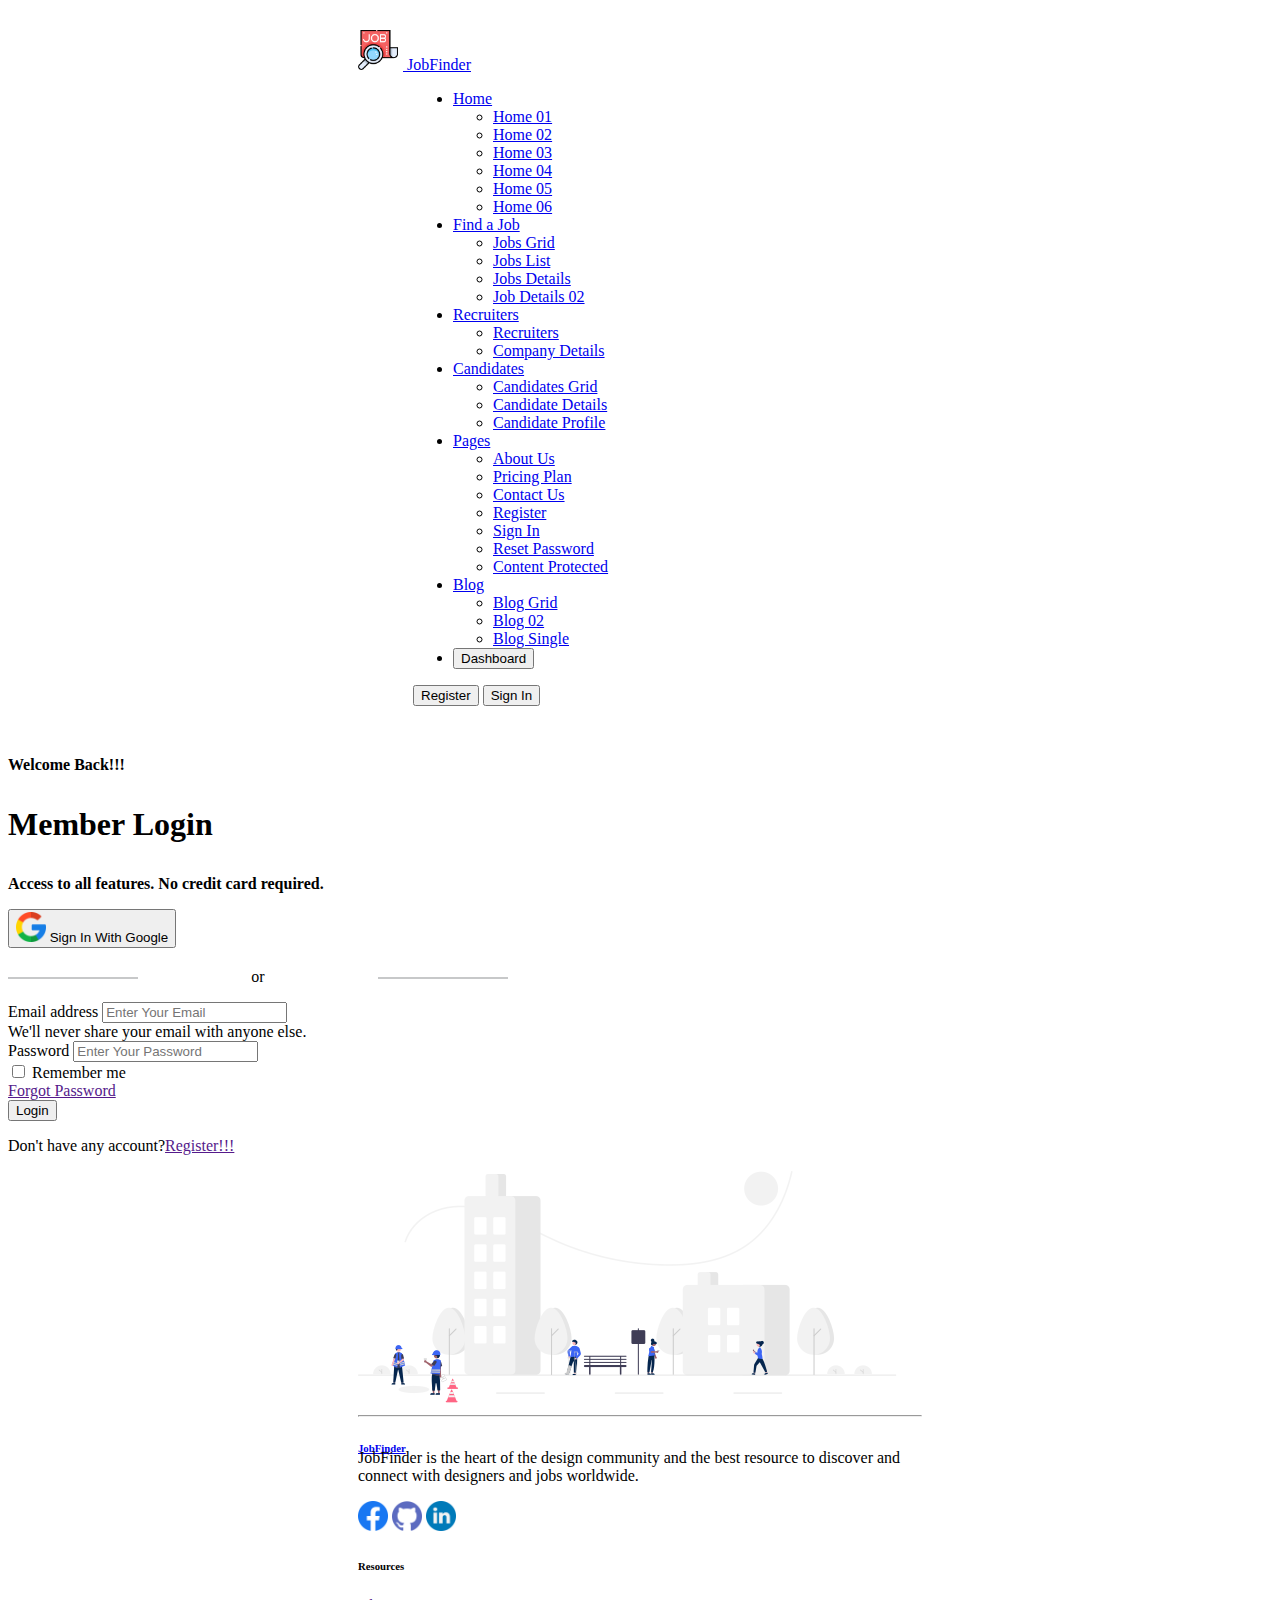
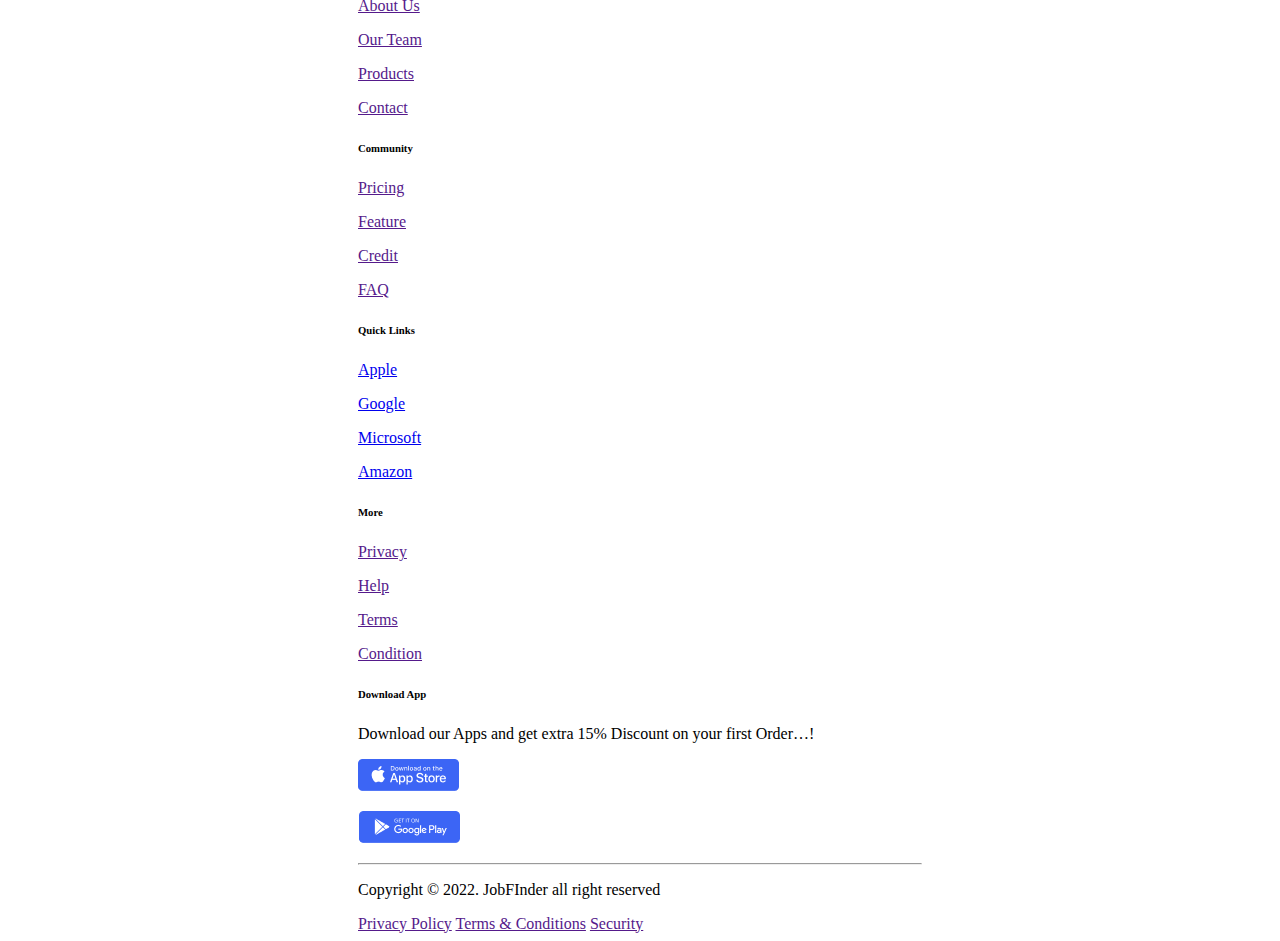
<file: index.html>
<!DOCTYPE html>
<html lang="en">
<head>
    <meta charset="UTF-8">
    <meta http-equiv="X-UA-Compatible" content="IE=edge">
    <meta name="viewport" content="width=device-width, initial-scale=1.0">

    <!-- Favicon -->
    <link rel="shortcut icon" href="recources/favicon/job-search.png" type="image/x-icon">
    <!-- Favicon -->
    
    <!-- Css -->
    <link rel="stylesheet" href="css/index.css">
    <!-- Css -->

    <!-- Bootstrap -->
    <link href="https://cdn.jsdelivr.net/npm/bootstrap@5.3.0-alpha1/dist/css/bootstrap.min.css" rel="stylesheet"
        integrity="sha384-GLhlTQ8iRABdZLl6O3oVMWSktQOp6b7In1Zl3/Jr59b6EGGoI1aFkw7cmDA6j6gD" crossorigin="anonymous">
    <!-- Bootstrap -->

    <title>Find Job - Sign In</title>
</head>
<body class="me">

    <!-- Header -->
    <header class="fs-6 header">
        <nav class="navbar navbar-expand-lg bg-body-white">
            <div class="container-fluid">
                <a class="navbar-brand fs-5 me-5" href="#"><img src="recources/images/job-search.png" class="img-fluid icon" alt=""> JobFinder</a>
                <div class="collapse navbar-collapse header_nav" id="navbarSupportedContent">
                    <ul class="navbar-nav me-auto mb-2 mb-lg-0">
                        <li class="nav-item dropdown">
                            <a class="nav-link dropdown-toggle" href="#" role="button" data-bs-toggle="dropdown"
                                aria-expanded="false">
                                Home
                            </a>
                            <ul class="dropdown-menu">
                                <li><a class="dropdown-item" href="#">Home 01</a></li>
                                <li><a class="dropdown-item" href="#">Home 02</a></li>
                                <li><a class="dropdown-item" href="#">Home 03</a></li>
                                <li><a class="dropdown-item" href="#">Home 04</a></li>
                                <li><a class="dropdown-item" href="#">Home 05</a></li>
                                <li><a class="dropdown-item" href="#">Home 06</a></li>
                            </ul>
                        </li>
                        <li class="nav-item dropdown">
                            <a class="nav-link dropdown-toggle" href="#" role="button" data-bs-toggle="dropdown" aria-expanded="false">
                                Find a Job
                            </a>
                            <ul class="dropdown-menu">
                                <li><a class="dropdown-item" href="#">Jobs Grid</a></li>
                                <li><a class="dropdown-item" href="#">Jobs List</a></li>
                                <li><a class="dropdown-item" href="#">Jobs Details</a></li>
                                <li><a class="dropdown-item" href="#">Job Details 02</a></li>
                            </ul>
                        </li>
                        <li class="nav-item dropdown">
                            <a class="nav-link dropdown-toggle" href="#" role="button" data-bs-toggle="dropdown" aria-expanded="false">
                                Recruiters
                            </a>
                            <ul class="dropdown-menu">
                                <li><a class="dropdown-item" href="#">Recruiters</a></li>
                                <li><a class="dropdown-item" href="#">Company Details</a></li>
                            </ul>
                        </li>
                        <li class="nav-item dropdown">
                            <a class="nav-link dropdown-toggle" href="#" role="button" data-bs-toggle="dropdown" aria-expanded="false">
                                Candidates
                            </a>
                            <ul class="dropdown-menu">
                                <li><a class="dropdown-item" href="#">Candidates Grid</a></li>
                                <li><a class="dropdown-item" href="#">Candidate Details</a></li>
                                <li><a class="dropdown-item" href="#">Candidate Profile</a></li>
                            </ul>
                        </li>
                        <li class="nav-item dropdown">
                            <a class="nav-link dropdown-toggle" href="#" role="button" data-bs-toggle="dropdown" aria-expanded="false">
                                Pages
                            </a>
                            <ul class="dropdown-menu">
                                <li><a class="dropdown-item" href="#">About Us</a></li>
                                <li><a class="dropdown-item" href="#">Pricing Plan</a></li>
                                <li><a class="dropdown-item" href="#">Contact Us</a></li>
                                <li><a class="dropdown-item" href="#">Register</a></li>
                                <li><a class="dropdown-item" href="#">Sign In</a></li>
                                <li><a class="dropdown-item" href="#">Reset Password</a></li>
                                <li><a class="dropdown-item" href="#">Content Protected</a></li>
                            </ul>
                        </li>
                        <li class="nav-item dropdown">
                            <a class="nav-link dropdown-toggle" href="#" role="button" data-bs-toggle="dropdown" aria-expanded="false">
                                Blog
                            </a>
                            <ul class="dropdown-menu">
                                <li><a class="dropdown-item" href="#">Blog Grid</a></li>
                                <li><a class="dropdown-item" href="#">Blog 02</a></li>
                                <li><a class="dropdown-item" href="#">Blog Single</a></li>
                            </ul>
                        </li>
                        <li class="nav-item">
                            <button class="btn btn-outline-primary me-5 fs-6" type="submit">Dashboard</button>
                        </li>
                    </ul>
                    <form class="d-flex" role="search">
                        <button class="btn btn-outline-primary fs-6 me-2" type="submit">Register</button>
                        <button class="btn btn-outline-primary fs-6" type="submit">Sign In</button>
                    </form>
                </div>
            </div>
        </nav>
    </header>
    <!-- Header -->

    <!-- Main -->
    <main class="w-100 d-flex justify-content-center main">
        <div class="d-flex">
            <div>
                <p class="d-flex justify-content-center welcome_back">Welcome Back!!!</p>
                <p class="d-flex justify-content-center member_login">Member Login</p>
                <p class="d-flex justify-content-center access_features">Access to all features. No credit card required.</p>
                <button type="button" class="w-100 btn btn-light"><img src="recources/images/google.png" class="google" alt=""> Sign In
                    With Google</button>
                    <p class="hr-lines">or</p>
                <form action="">
                    <div class="mb-3">
                        <label for="exampleInputEmail1" class="form-label">Email address</label>
                        <input type="email" class="form-control" id="exampleInputEmail1" aria-describedby="emailHelp"
                            placeholder="Enter Your Email">
                        <div id="emailHelp" class="form-text">We'll never share your email with anyone else.</div>
                    </div>
                    <div class="mb-3">
                        <label for="exampleInputPassword1" class="form-label">Password</label>
                        <input type="password" class="form-control" id="exampleInputPassword1" placeholder="Enter Your Password">
                    </div>
                    <div class="d-flex justify-content-between">
                        <div class="mb-3 form-check">
                            <input type="checkbox" class="form-check-input" id="exampleCheck1">
                            <label class="form-check-label" for="exampleCheck1">Remember me</label>
                        </div>
                        <div>
                            <a href="" class="text-decoration-none text-body-secondary">Forgot Password</a>
                        </div>
                    </div>
                    <button type="submit" class="w-100 btn btn-primary">Login</button>
                    <p class="d-flex justify-content-center">Don't have any account?<span><a href=""
                                class="text-decoration-none text-body-secondary">Register!!!</a></span></p>
                </form>
            </div>
            <div>
                <!-- <img src="recources/images/ballorn.png" alt=""> -->
            </div>
        </div>
    </main>

    <!-- Aside -->
    <aside>
        <img class="signin_page_image" src="recources/images/signin1.png" alt="">
        <hr class="hr_line_ftr">
    </aside>
    <!-- Aside -->

    <!-- Main -->

    <!-- Footer -->
    <footer class="footer">
        <div class="row align-items-top  mt-4">
            <div class="col">
                <a class="navbar-brand fs-5 me-5" href="#"><h6>JobFinder</h6></a>
                <p class="footer_p">JobFinder is the heart of the design community and the best resource to discover and connect with designers and jobs
                worldwide.</p>
                <div class="d-flex justify-content-start">
                    <a class=" me-2" href=""><img src="recources/images/facebook.png" class="footer_icon" alt=""></a>
                    <a class=" me-2" href=""><img src="recources/images/github.png" class="footer_icon" alt=""></a>
                    <a href=""><img src="recources/images/linkedin.png" class="footer_icon" alt=""></a>        
                </div>
            </div>
            <div class="col">
                <h6>Resources</h6>
                <p><a class="text-decoration-none text-body-secondary" href="">About Us</a></p>
                <p><a class="text-decoration-none text-body-secondary" href="">Our Team</a></p>
                <p><a class="text-decoration-none text-body-secondary" href="">Products</a></p>
                <p><a class="text-decoration-none text-body-secondary" href="">Contact</a></p>
            </div>
            <div class="col">
                <h6>Community</h6>
                <p><a class="text-decoration-none text-body-secondary" href="">Pricing</a></p>
                <p><a class="text-decoration-none text-body-secondary" href="">Feature</a></p>
                <p><a class="text-decoration-none text-body-secondary" href="">Credit</a></p>
                <p><a class="text-decoration-none text-body-secondary" href="">FAQ</a></p>
            </div>
            <div class="col">
                <h6>Quick Links</h6>
                <p><a class="text-decoration-none text-body-secondary" href="https://www.apple.com/">Apple</a></p>
                <p><a class="text-decoration-none text-body-secondary" href="https://www.google.com/">Google</a></p>
                <p><a class="text-decoration-none text-body-secondary" href="https://www.microsoft.com/en-us/">Microsoft</a></p>
                <p><a class="text-decoration-none text-body-secondary" href="https://www.amazon.com/">Amazon</a></p>
            </div>
            <div class="col">
                <h6>More</h6>
                <p><a class="text-decoration-none text-body-secondary" href="">Privacy</a></p>
                <p><a class="text-decoration-none text-body-secondary" href="">Help</a></p>
                <p><a class="text-decoration-none text-body-secondary" href="">Terms</a></p>
                <p><a class="text-decoration-none text-body-secondary" href="">Condition</a></p>
            </div>
            <div class="col">
                <h6>Download App</h6>
                <p>Download our Apps and get extra 15% Discount on your first Order…!</p>
                <div class="d-flex justify-content-between">
                    <p><a href=""><img src="recources/images/app-store.png" alt=""></a></p>
                    <p><a href=""><img src="recources/images/android.png" alt=""></a></p>
                </div>
            </div>
        </div>
        <hr>
        <div class="d-flex justify-content-between">
            <div>
                <p>Copyright &copy 2022. JobFInder all right reserved</p>
            </div>
            <div>
                <a class="text-decoration-none text-body-secondary me-5" href="">Privacy Policy</a>
                <a class="text-decoration-none text-body-secondary me-5" href="">Terms & Conditions</a>
                <a class="text-decoration-none text-body-secondary" href="">Security</a>
            </div>
        </div>
    </footer>
    <!-- Footer -->

    <!-- Bootstrap -->
    <script src="https://cdn.jsdelivr.net/npm/@popperjs/core@2.11.6/dist/umd/popper.min.js"
        integrity="sha384-oBqDVmMz9ATKxIep9tiCxS/Z9fNfEXiDAYTujMAeBAsjFuCZSmKbSSUnQlmh/jp3"
        crossorigin="anonymous"></script>
    <script src="https://cdn.jsdelivr.net/npm/bootstrap@5.3.0-alpha1/dist/js/bootstrap.min.js"
        integrity="sha384-mQ93GR66B00ZXjt0YO5KlohRA5SY2XofN4zfuZxLkoj1gXtW8ANNCe9d5Y3eG5eD"
        crossorigin="anonymous"></script>
    <!-- Bootstrap -->
</body>
</html>
</file>
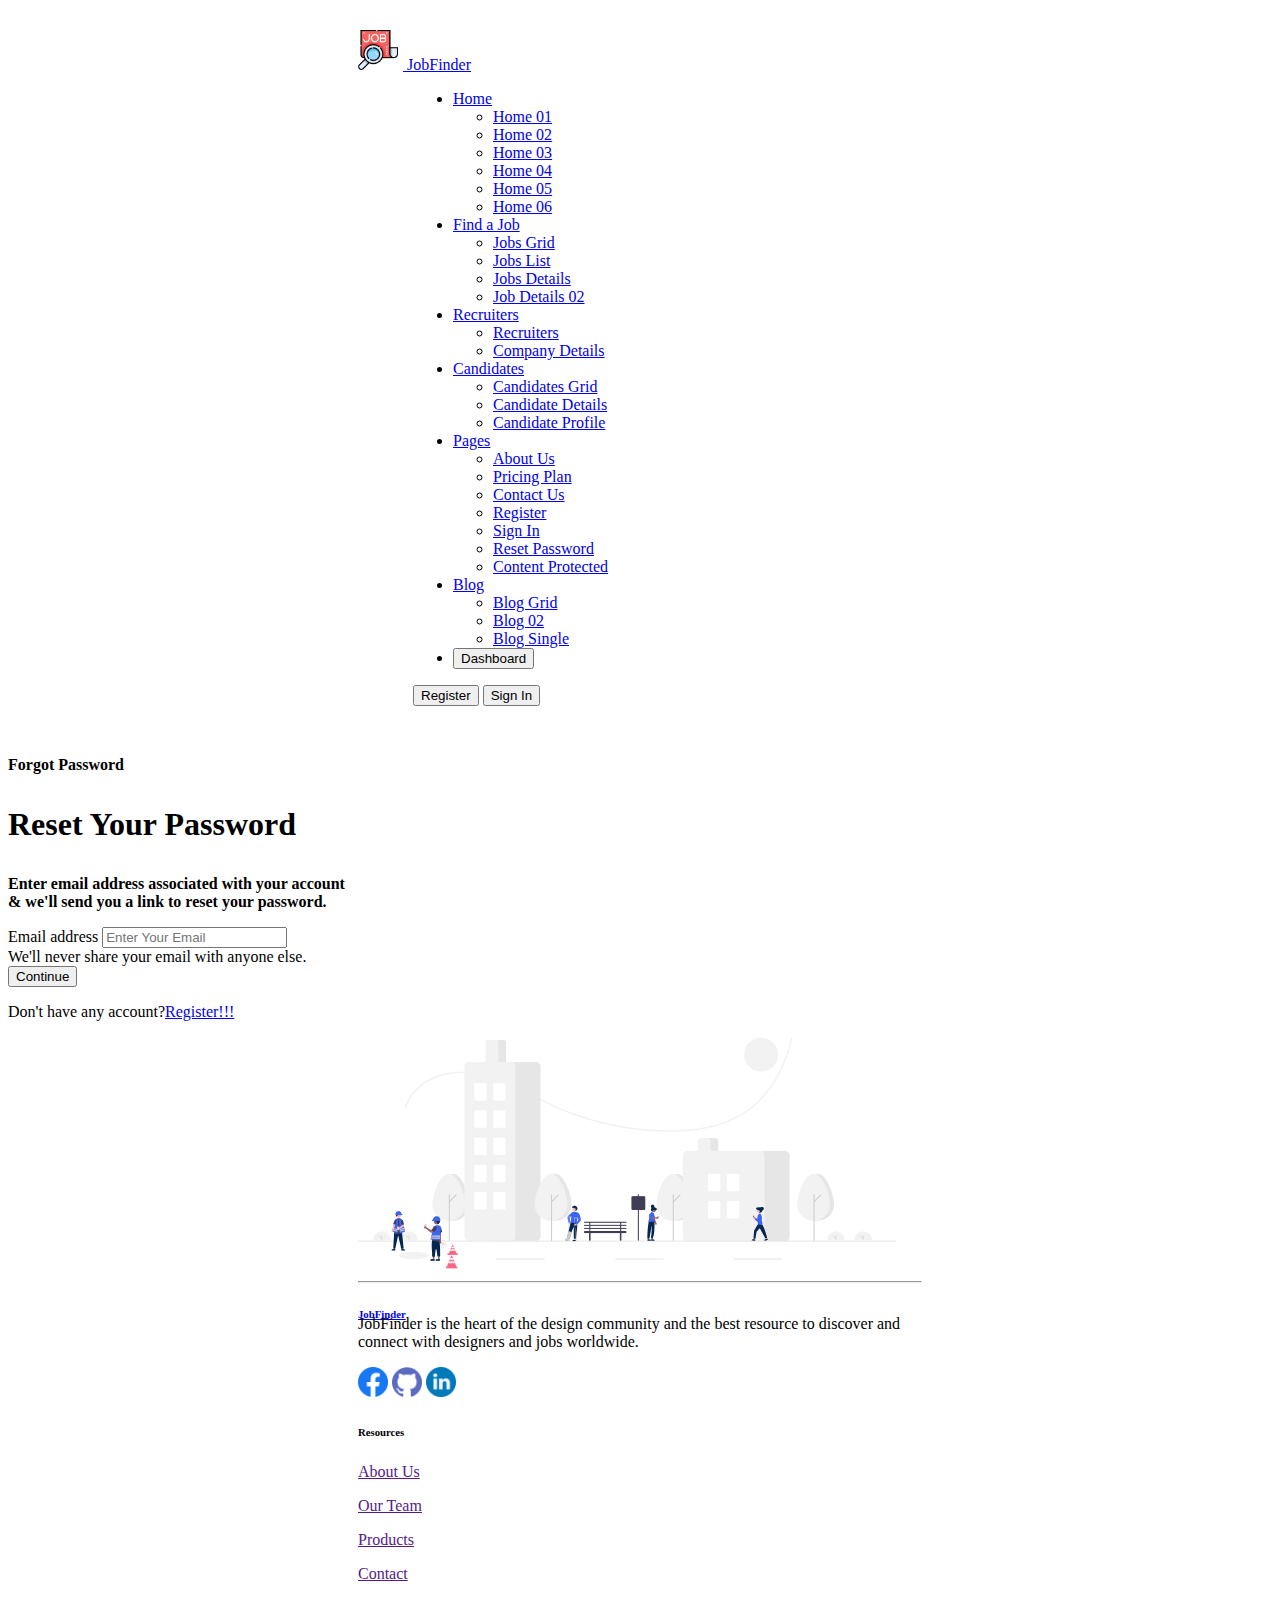
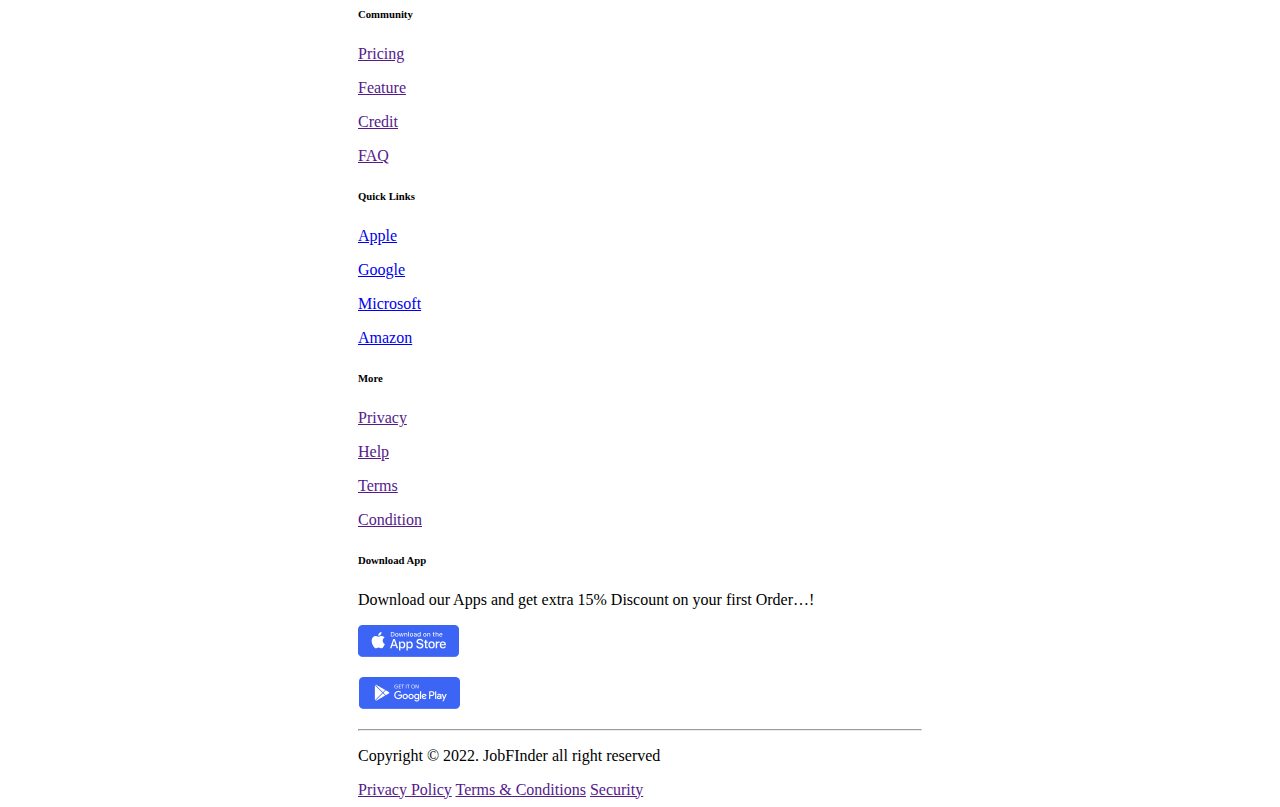
<file: forgot_pass.html>
<!DOCTYPE html>
<html lang="en">

<head>
    <meta charset="UTF-8">
    <meta http-equiv="X-UA-Compatible" content="IE=edge">
    <meta name="viewport" content="width=device-width, initial-scale=1.0">

    <!-- Favicon -->
    <link rel="shortcut icon" href="recources/favicon/job-search.png" type="image/x-icon">
    <!-- Favicon -->

    <!-- Css -->
    <link rel="stylesheet" href="css/forgot_pass.css">
    <!-- Css -->

    <!-- Bootstrap -->
    <link href="https://cdn.jsdelivr.net/npm/bootstrap@5.3.0-alpha1/dist/css/bootstrap.min.css" rel="stylesheet"
        integrity="sha384-GLhlTQ8iRABdZLl6O3oVMWSktQOp6b7In1Zl3/Jr59b6EGGoI1aFkw7cmDA6j6gD" crossorigin="anonymous">
    <!-- Bootstrap -->

    <title>Find Job - Forgot Password</title>
</head>

<body>

    <!-- Header -->
    <header class="fs-6 header">
        <nav class="navbar navbar-expand-lg bg-body-white">
            <div class="container-fluid">
                <a class="navbar-brand fs-5 me-5" href="#"><img src="recources/images/job-search.png"
                        class="img-fluid icon" alt=""> JobFinder</a>
                <div class="collapse navbar-collapse header_nav" id="navbarSupportedContent">
                    <ul class="navbar-nav me-auto mb-2 mb-lg-0">
                        <li class="nav-item dropdown">
                            <a class="nav-link dropdown-toggle" href="#" role="button" data-bs-toggle="dropdown"
                                aria-expanded="false">
                                Home
                            </a>
                            <ul class="dropdown-menu">
                                <li><a class="dropdown-item" href="#">Home 01</a></li>
                                <li><a class="dropdown-item" href="#">Home 02</a></li>
                                <li><a class="dropdown-item" href="#">Home 03</a></li>
                                <li><a class="dropdown-item" href="#">Home 04</a></li>
                                <li><a class="dropdown-item" href="#">Home 05</a></li>
                                <li><a class="dropdown-item" href="#">Home 06</a></li>
                            </ul>
                        </li>
                        <li class="nav-item dropdown">
                            <a class="nav-link dropdown-toggle" href="#" role="button" data-bs-toggle="dropdown"
                                aria-expanded="false">
                                Find a Job
                            </a>
                            <ul class="dropdown-menu">
                                <li><a class="dropdown-item" href="#">Jobs Grid</a></li>
                                <li><a class="dropdown-item" href="#">Jobs List</a></li>
                                <li><a class="dropdown-item" href="#">Jobs Details</a></li>
                                <li><a class="dropdown-item" href="#">Job Details 02</a></li>
                            </ul>
                        </li>
                        <li class="nav-item dropdown">
                            <a class="nav-link dropdown-toggle" href="#" role="button" data-bs-toggle="dropdown"
                                aria-expanded="false">
                                Recruiters
                            </a>
                            <ul class="dropdown-menu">
                                <li><a class="dropdown-item" href="#">Recruiters</a></li>
                                <li><a class="dropdown-item" href="#">Company Details</a></li>
                            </ul>
                        </li>
                        <li class="nav-item dropdown">
                            <a class="nav-link dropdown-toggle" href="#" role="button" data-bs-toggle="dropdown"
                                aria-expanded="false">
                                Candidates
                            </a>
                            <ul class="dropdown-menu">
                                <li><a class="dropdown-item" href="#">Candidates Grid</a></li>
                                <li><a class="dropdown-item" href="#">Candidate Details</a></li>
                                <li><a class="dropdown-item" href="#">Candidate Profile</a></li>
                            </ul>
                        </li>
                        <li class="nav-item dropdown">
                            <a class="nav-link dropdown-toggle" href="#" role="button" data-bs-toggle="dropdown"
                                aria-expanded="false">
                                Pages
                            </a>
                            <ul class="dropdown-menu">
                                <li><a class="dropdown-item" href="#">About Us</a></li>
                                <li><a class="dropdown-item" href="#">Pricing Plan</a></li>
                                <li><a class="dropdown-item" href="#">Contact Us</a></li>
                                <li><a class="dropdown-item" href="#">Register</a></li>
                                <li><a class="dropdown-item" href="#">Sign In</a></li>
                                <li><a class="dropdown-item" href="#">Reset Password</a></li>
                                <li><a class="dropdown-item" href="#">Content Protected</a></li>
                            </ul>
                        </li>
                        <li class="nav-item dropdown">
                            <a class="nav-link dropdown-toggle" href="#" role="button" data-bs-toggle="dropdown"
                                aria-expanded="false">
                                Blog
                            </a>
                            <ul class="dropdown-menu">
                                <li><a class="dropdown-item" href="#">Blog Grid</a></li>
                                <li><a class="dropdown-item" href="#">Blog 02</a></li>
                                <li><a class="dropdown-item" href="#">Blog Single</a></li>
                            </ul>
                        </li>
                        <li class="nav-item">
                            <button class="btn btn-outline-primary me-5 fs-6" type="submit">Dashboard</button>
                        </li>
                    </ul>
                    <form class="d-flex" role="search">
                        <button id="register" class="btn btn-outline-primary fs-6 me-2" type="submit">Register</button>
                        <button class="btn btn-outline-primary fs-6" type="submit">Sign In</button>
                    </form>
                </div>
            </div>
        </nav>
    </header>
    <!-- Header -->

    <!-- Main -->
    <main class="w-100 d-flex justify-content-center main">
        <div class="d-flex">
            <div>
                <p class="d-flex justify-content-center welcome_back">Forgot Password</p>
                <p class="d-flex justify-content-center member_login">Reset Your Password</p>
                <p class="d-flex justify-content-center access_features">Enter email address associated with your account <br> & we'll send you a link to reset your password.</p>
                <form action="">
                    <div class="mb-3">
                        <label for="exampleInputEmail1" class="form-label">Email address</label>
                        <input type="email" class="form-control" id="exampleInputEmail1" aria-describedby="emailHelp"
                            placeholder="Enter Your Email">
                        <div id="emailHelp" class="form-text">We'll never share your email with anyone else.</div>
                    </div>
                    <button type="submit" class="w-100 btn btn-primary">Continue</button>
                    <p class="d-flex justify-content-center">Don't have any account?<span><a href="register.html"
                                class="text-decoration-none text-body-secondary">Register!!!</a></span></p>
                </form>
            </div>
            <div>
                <!-- <img src="recources/images/forgot_pass.png" alt=""> -->
            </div>
        </div>
    </main>

    <!-- Aside -->
    <aside>
        <img class="signin_page_image" src="recources/images/signin1.png" alt="">
        <hr class="hr_line_ftr">
    </aside>
    <!-- Aside -->

    <!-- Main -->

    <!-- Footer -->
    <footer class="footer">
        <div class="row align-items-top  mt-4">
            <div class="col">
                <a class="navbar-brand fs-5 me-5" href="#">
                    <h6>JobFinder</h6>
                </a>
                <p class="footer_p">JobFinder is the heart of the design community and the best resource to discover and
                    connect with designers and jobs
                    worldwide.</p>
                <div class="d-flex justify-content-start">
                    <a class=" me-2" href=""><img src="recources/images/facebook.png" class="footer_icon" alt=""></a>
                    <a class=" me-2" href=""><img src="recources/images/github.png" class="footer_icon" alt=""></a>
                    <a href=""><img src="recources/images/linkedin.png" class="footer_icon" alt=""></a>
                </div>
            </div>
            <div class="col">
                <h6>Resources</h6>
                <p><a class="text-decoration-none text-body-secondary" href="">About Us</a></p>
                <p><a class="text-decoration-none text-body-secondary" href="">Our Team</a></p>
                <p><a class="text-decoration-none text-body-secondary" href="">Products</a></p>
                <p><a class="text-decoration-none text-body-secondary" href="">Contact</a></p>
            </div>
            <div class="col">
                <h6>Community</h6>
                <p><a class="text-decoration-none text-body-secondary" href="">Pricing</a></p>
                <p><a class="text-decoration-none text-body-secondary" href="">Feature</a></p>
                <p><a class="text-decoration-none text-body-secondary" href="">Credit</a></p>
                <p><a class="text-decoration-none text-body-secondary" href="">FAQ</a></p>
            </div>
            <div class="col">
                <h6>Quick Links</h6>
                <p><a class="text-decoration-none text-body-secondary" href="https://www.apple.com/">Apple</a></p>
                <p><a class="text-decoration-none text-body-secondary" href="https://www.google.com/">Google</a></p>
                <p><a class="text-decoration-none text-body-secondary"
                        href="https://www.microsoft.com/en-us/">Microsoft</a></p>
                <p><a class="text-decoration-none text-body-secondary" href="https://www.amazon.com/">Amazon</a></p>
            </div>
            <div class="col">
                <h6>More</h6>
                <p><a class="text-decoration-none text-body-secondary" href="">Privacy</a></p>
                <p><a class="text-decoration-none text-body-secondary" href="">Help</a></p>
                <p><a class="text-decoration-none text-body-secondary" href="">Terms</a></p>
                <p><a class="text-decoration-none text-body-secondary" href="">Condition</a></p>
            </div>
            <div class="col">
                <h6>Download App</h6>
                <p>Download our Apps and get extra 15% Discount on your first Order…!</p>
                <div class="d-flex justify-content-between">
                    <p><a href=""><img src="recources/images/app-store.png" alt=""></a></p>
                    <p><a href=""><img src="recources/images/android.png" alt=""></a></p>
                </div>
            </div>
        </div>
        <hr>
        <div class="d-flex justify-content-between">
            <div>
                <p>Copyright &copy 2022. JobFInder all right reserved</p>
            </div>
            <div>
                <a class="text-decoration-none text-body-secondary me-5" href="">Privacy Policy</a>
                <a class="text-decoration-none text-body-secondary me-5" href="">Terms & Conditions</a>
                <a class="text-decoration-none text-body-secondary" href="">Security</a>
            </div>
        </div>
    </footer>
    <!-- Footer -->

    <!-- JS -->
    <script src="index.js"></script>
    <!-- JS -->

    <!-- Bootstrap -->
    <script src="https://cdn.jsdelivr.net/npm/@popperjs/core@2.11.6/dist/umd/popper.min.js"
        integrity="sha384-oBqDVmMz9ATKxIep9tiCxS/Z9fNfEXiDAYTujMAeBAsjFuCZSmKbSSUnQlmh/jp3"
        crossorigin="anonymous"></script>
    <script src="https://cdn.jsdelivr.net/npm/bootstrap@5.3.0-alpha1/dist/js/bootstrap.min.js"
        integrity="sha384-mQ93GR66B00ZXjt0YO5KlohRA5SY2XofN4zfuZxLkoj1gXtW8ANNCe9d5Y3eG5eD"
        crossorigin="anonymous"></script>
    <!-- Bootstrap -->
</body>

</html>
</file>
<file: css/index.css>
.header{
    margin-top: 30px;
    margin-bottom: 30px;
    margin-left: 350px;
    margin-right: 350px;
}

.main{
    margin-top: 50px;
}

.header_nav{
    margin-left: 55px;
}

.icon{
    width: 40px;
    height: 40px;
    margin-right: 5px;
}

.welcome_back{
    font-weight: bold;
}

.member_login{
    font-weight: bold;
    font-size: xx-large;
}

.access_features{
    font-weight: bold;
}

.hr-lines {
    position: relative;
    margin-top: 20px;
    max-width: 500px;
    text-align: center;
}

.hr-lines:before {
    content: " ";
    height: 2px;
    width: 130px;
    background: #C7C8C9;
    display: block;
    position: absolute;
    top: 50%;
    left: 0;
}

.hr-lines:after {
    content: " ";
    height: 2px;
    width: 130px;
    background: #C7C8C9;
    display: block;
    position: absolute;
    top: 50%;
    right: 0;
}

.google{
    width: 30px;
    height: 30px;
}

.footer_icon{
    width: 30px;
    height: 30px;
}

.footer{
    margin-left: 350px;
    margin-right: 350px;
}

.footer_p{
    margin-top: -30px;
}

.signin_page_image{
    margin-left: 350px;
}

.hr_line_ftr{
    margin-left: 350px;
    margin-right: 350px;
}
</file>
<file: css/forgot_pass.css>
.header {
    margin-top: 30px;
    margin-bottom: 30px;
    margin-left: 350px;
    margin-right: 350px;
}

.main {
    margin-top: 50px;
}

.header_nav {
    margin-left: 55px;
}

.icon {
    width: 40px;
    height: 40px;
    margin-right: 5px;
}

.welcome_back {
    font-weight: bold;
}

.member_login {
    font-weight: bold;
    font-size: xx-large;
}

.access_features {
    font-weight: bold;
}

.footer_icon {
    width: 30px;
    height: 30px;
}

.footer {
    margin-left: 350px;
    margin-right: 350px;
}

.footer_p {
    margin-top: -30px;
}

.signin_page_image {
    margin-left: 350px;
}

.hr_line_ftr {
    margin-left: 350px;
    margin-right: 350px;
}
</file>
